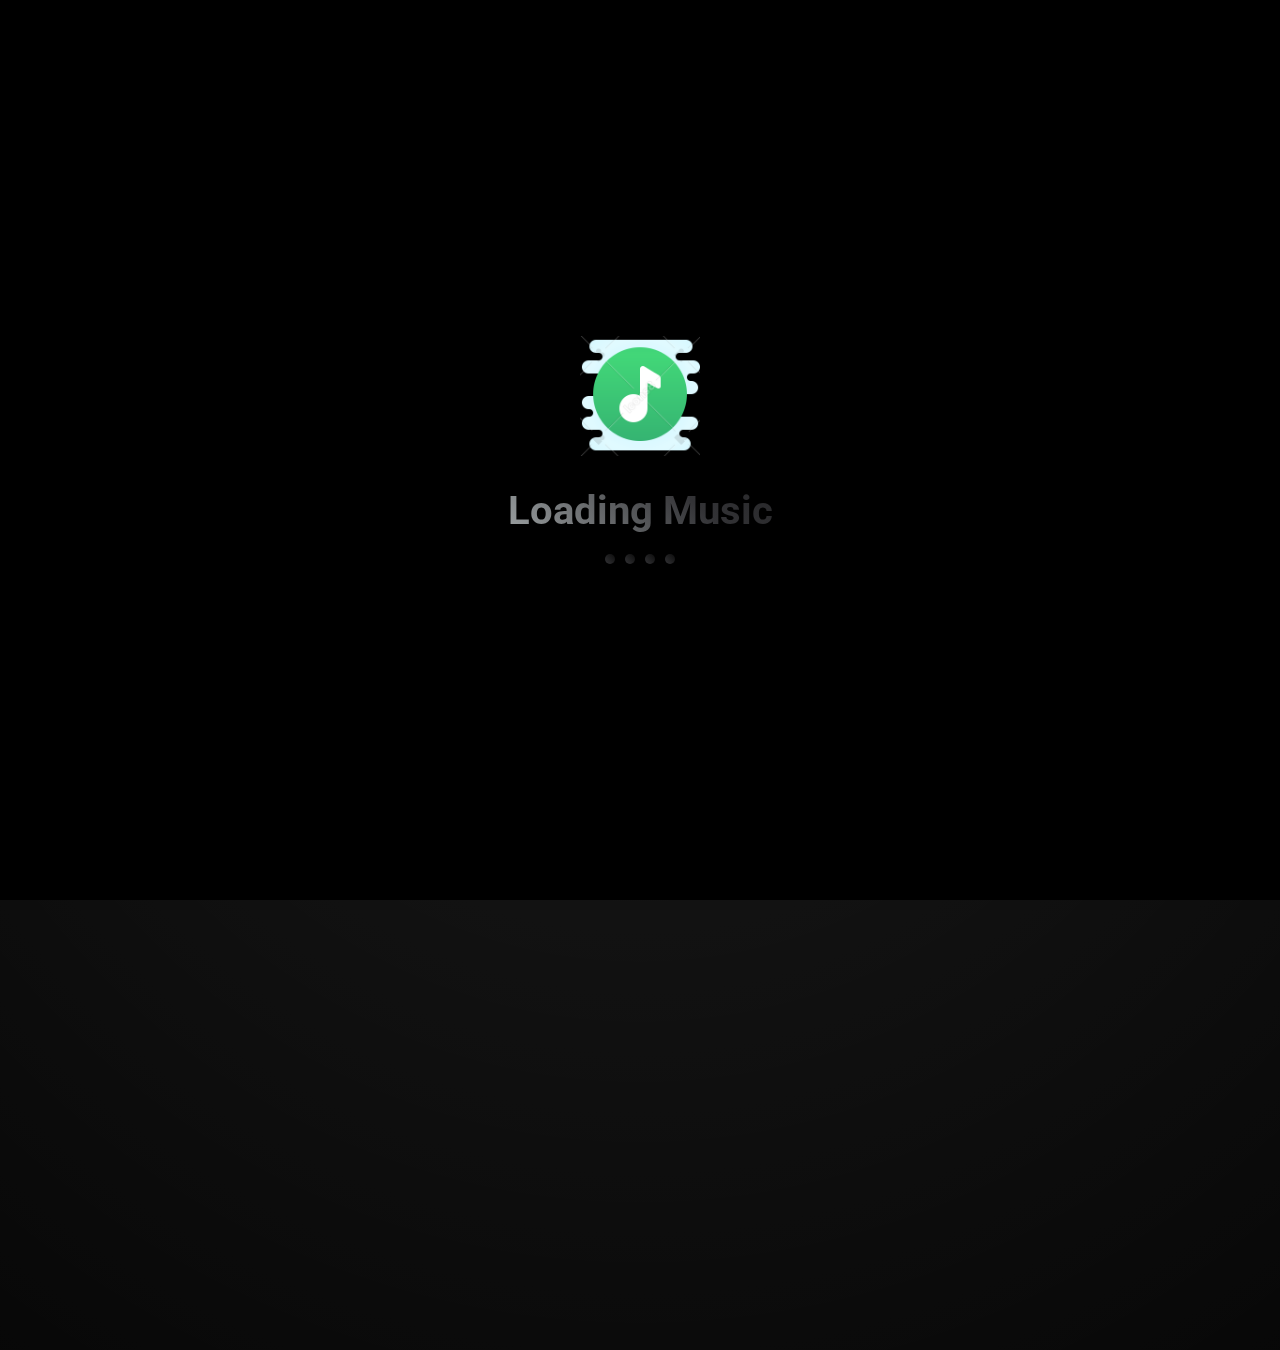
<file: index.html>
<!DOCTYPE html>
<html lang="en">

<head>
    <meta charset="UTF-8">
    <meta name="viewport" content="width=device-width, initial-scale=1.0">
    <title>Loading...</title>
    <style>
       @import url('https://fonts.googleapis.com/css2?family=Roboto:wght@700&display=swap');
        body, html {
            margin: 0;
            padding: 0;
            width: 100%;
            height: 100%;
            display: flex;
            justify-content: center;
            align-items: center;
            background: #000000; /* Black background */
            font-family: 'Roboto', sans-serif;
            color: #fff;
            overflow: hidden;
        }

        .background {
            position: absolute;
            width: 100%;
            height: 100%;
            background: linear-gradient(45deg, #ddf1f5, #434344, #0c0c0c, #646363);
            background-size: 400% 400%;
            animation: gradientBackground 15s ease infinite;
            z-index: -1;
        }

        @keyframes gradientBackground {
            0% {
                background-position: 0% 50%;
            }
            50% {
                background-position: 100% 50%;
            }
            100% {
                background-position: 0% 50%;
            }
        }

        .fog {
            position: absolute;
            width: 200%;
            height: 200%;
            background: radial-gradient(circle, rgba(255,255,255,0.1), rgba(0,0,0,0));
            pointer-events: none;
            mix-blend-mode: screen;
            z-index: -1;
        }

        .loading-container {
            text-align: center;
            perspective: 1000px;
            animation: fadeIn 2s ease-in-out;
        }

        @keyframes fadeIn {
            0% {
                opacity: 0;
            }
            100% {
                opacity: 1;
            }
        }

        .loading-container h1 {
            font-size: 2.5rem;
            font-weight: 700;
            margin-bottom: 20px;
            background: linear-gradient(45deg, #c9d0d1, #333336, #0c0c0c, #646363);
            -webkit-background-clip: text;
            -webkit-text-fill-color: transparent;
            animation: gradientText 3s ease infinite;
            background-size: 300% 300%;
            position: relative;
        }

        @keyframes gradientText {
            0% {
                background-position: 0% 50%;
            }
            50% {
                background-position: 100% 50%;
            }
            100% {
                background-position: 0% 50%;
            }
        }

        .dots-container {
            display: flex;
            justify-content: center;
            align-items: center;
            margin-top: 20px;
        }

        .dot {
            width: 10px;
            height: 10px;
            background: linear-gradient(45deg, #969b9c, #333336, #0c0c0c, #646363);
            animation: gradientText 3s ease infinite;
            background-size: 300% 300%;
            border-radius: 50%;
            margin: 0 5px;
            animation: dotBounce 1.5s infinite;
        }

        .dot:nth-child(1) {
            animation-delay: 0s;
        }

        .dot:nth-child(2) {
            animation-delay: 0.3s;
        }

        .dot:nth-child(3) {
            animation-delay: 0.6s;
        }

        .dot:nth-child(4) {
            animation-delay: 0.9s;
        }

        @keyframes dotBounce {
            0%, 20%, 50%, 80%, 100% {
                transform: translateY(0);
            }
            40% {
                transform: translateY(-15px);
            }
            60% {
                transform: translateY(-7px);
            }
        }

        @keyframes zoomIn {
            0% {
                transform: scale(1);
            }
            100% {
                transform: scale(10);
                opacity: 0;
            }
        }

        .zoom-in {
            animation: zoomIn 1s forwards;
        }

        .gunshot {
            position: absolute;
            width: 100%;
            height: 100%;
            background: radial-gradient(circle, rgba(255,255,255,1) 0%, rgba(255,255,255,0) 70%);
            opacity: 0;
            animation: gunshotEffect 0.2s forwards;
        }

        @keyframes gunshotEffect {
            0% {
                opacity: 1;
                transform: scale(0);
            }
            100% {
                opacity: 0;
                transform: scale(1);
            }
        }
    </style>
</head>

<body>
    <div class="background"></div>
    <div class="fog" id="fog"></div>
    <div class="loading-container" id="loading-container">
        <div class="relative mb-4">
            <div id="gunshot-effect" class="gunshot"></div>
            <img id="loading-icon" alt="Music icon" class=" w-32 h-32 rounded-lg ml-16" src="./icon/1_logo.ico" style="width: 120px;"/>
        </div>
        <h1>Loading Music</h1>
        <div class="dots-container">
            <div class="dot"></div>
            <div class="dot"></div>
            <div class="dot"></div>
            <div class="dot"></div>
        </div>
    </div>

    <script>

        document.addEventListener('mousemove', function (e) {
            const fog = document.getElementById('fog');
            const x = e.clientX / window.innerWidth * 100;
            const y = e.clientY / window.innerHeight * 100;
            fog.style.backgroundPosition = `${x}% ${y}%`;
        });

        // Simulate loading completion after 3 seconds
        setTimeout(() => {
            document.getElementById('gunshot-effect').classList.add('gunshot');
            setTimeout(() => {
                document.getElementById('loading-icon').classList.add('zoom-in');
                setTimeout(() => {
                    document.getElementById('loading-container').style.display = 'none';
                }, 1000); // Hide all content after zoom-in animation completes
            }, 200); // Delay zoom effect to follow gunshot effect
        }, 3000);

        // Redirect to the home page after showing the loading page
        setTimeout(function () {
            window.location.href = "home.html"; // Redirect to home page
        }, 4000); // 3 seconds
    </script>
</body>

</html>
</file>
